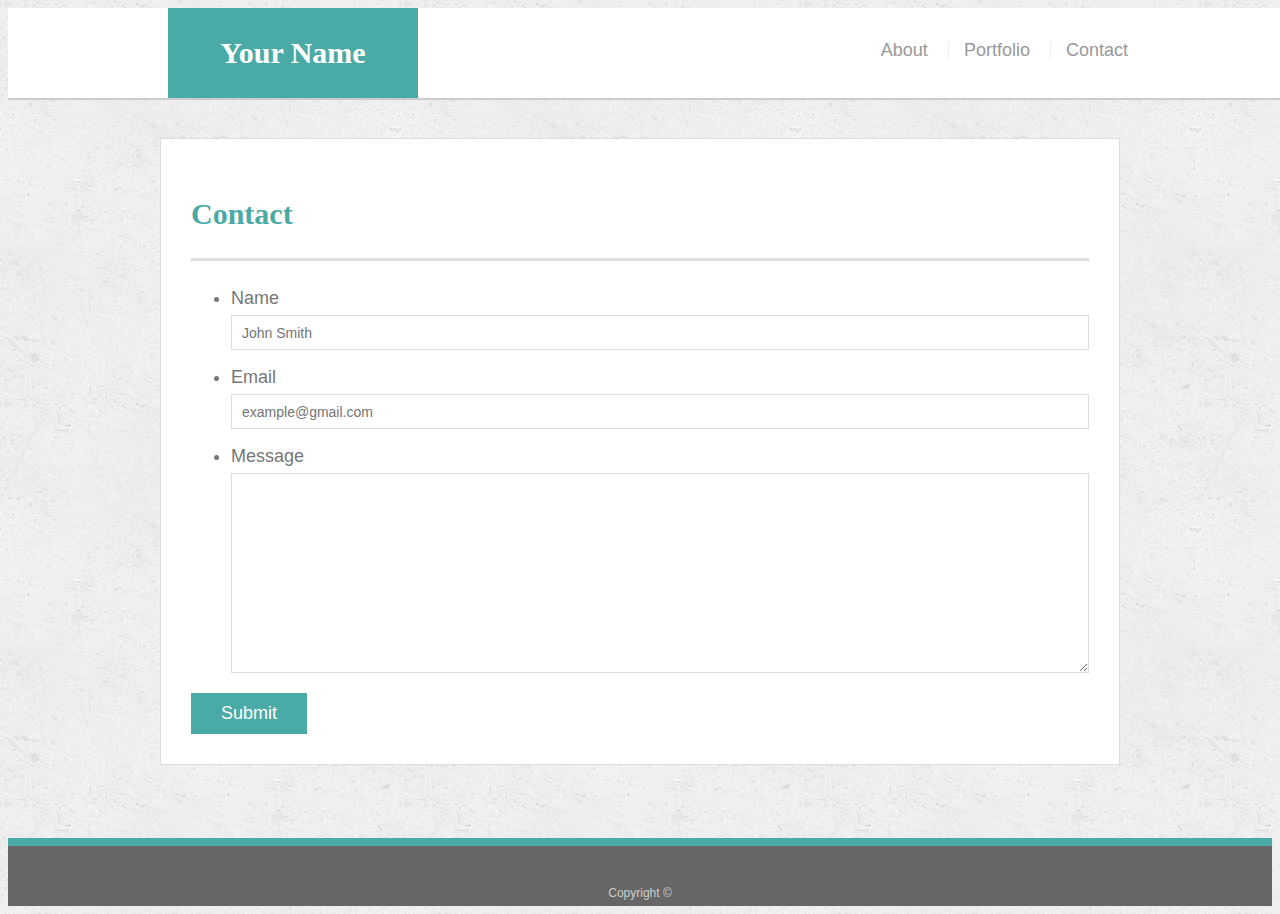
<file: contact.html>
<!doctype html>
<html lang="en-us">

<head>
  <meta charset="UTF-8">
  <title>Contact | Your Name</title>
  <link rel="stylesheet" type="text/css" href="assets/css/style.css">

  <integrity="sha384-ggOyR0iXCbMQv3Xipma34MD+dH/1fQ784/j6cY/iJTQUOhcWr7x9JvoRxT2MZw1T" crossorigin="anonymous">

</head>

<body>


  <header id="masthead">
    <div class="container">
      <a href="index.html" id="logo">Your Name</a>
      <nav>
        <a href="index.html">About</a>
        <a href="portfolio.html">Portfolio</a>
        <a href="contact.html">Contact</a>
      </nav>
    </div>
  </header>

  <div id="main-container" class="container">
    <section class="main-section">
      <h1>Contact</h1>

      <form id="contact-form">
        <ul>
          <li>
            <label for="name">Name</label>
            <input type="text" id="name" name="name" placeholder="John Smith" required="required">
          </li>
          <li>
            <label for="email">Email</label>
            <input type="email" id="email" name="email" placeholder="example@gmail.com" required="required">
          </li>
          <li>
            <label for="message">Message</label>
            <textarea id="message" name="message" required="required"></textarea>
          </li>
        </ul>
        <input type="submit">
      </form>

    </section>

  </div>

  <footer>
    <div class="container">
      Copyright &copy;
    </div>
  </footer>


</body>

</html>
</file>
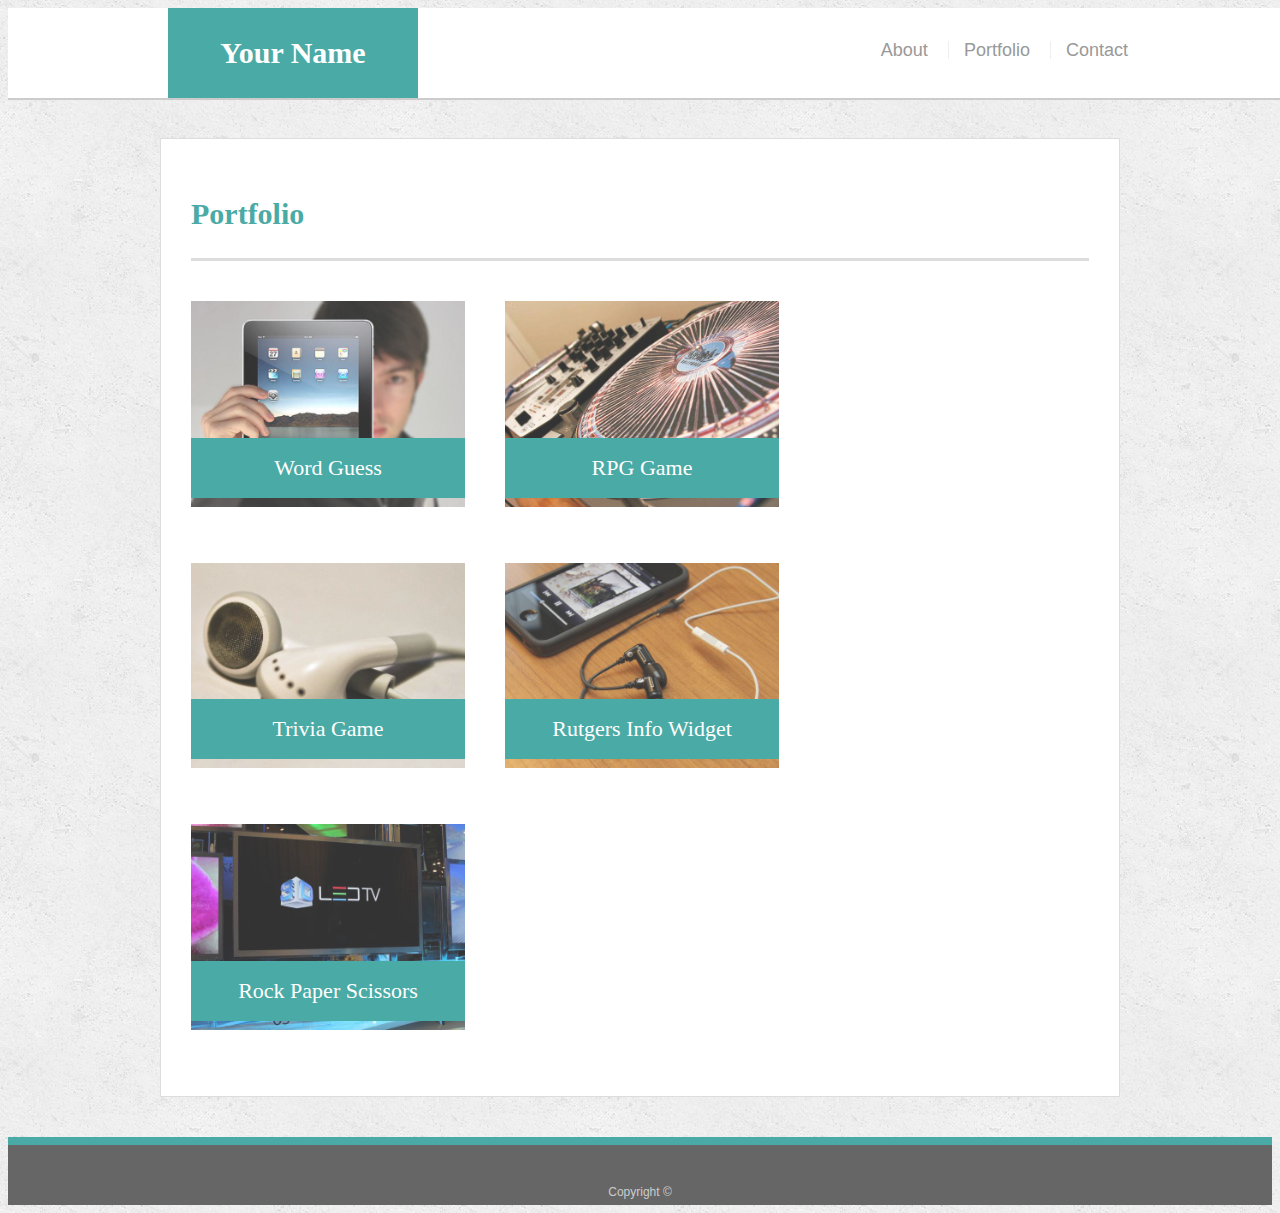
<file: portfolio.html>
<!doctype html>
<html lang="en-us">

<head>
  <meta charset="UTF-8">
  <title>Portfolio | Your Name</title>
  <link rel="stylesheet" type="text/css" href="assets/css/style.css">
</head>

<body>

  <header id="masthead">
    <div class="container">
      <a href="index.html" id="logo">Your Name</a>
      <nav>
        <a href="index.html">About</a>
        <a href="portfolio.html">Portfolio</a>
        <a href="contact.html">Contact</a>
      </nav>
    </div>
  </header>

  <div id="main-container" class="container">
    <section class="main-section">
      <h1>Portfolio</h1>


      <div class="work">
        <img src="assets/images/technics-q-c-640-480-1.jpg" alt="Word Guess">

        <h3>Word Guess</h3>
      </div>


      <div class="work">
        <img src="assets/images/technics-q-c-640-480-2.jpg" alt="RPG Game">

        <h3>RPG Game</h3>
      </div>


      <div class="work">
        <img src="assets/images/technics-q-c-640-480-5.jpg" alt="Trivia Game">

        <h3>Trivia Game</h3>
      </div>


      <div class="work">
        <img src="assets/images/technics-q-c-640-480-7.jpg" alt="Rutgers Info Widget">

        <h3>Rutgers Info Widget</h3>
      </div>


      <div class="work">
        <img src="assets/images/technics-q-c-640-480-9.jpg" alt="Rock Paper Scissors">

        <h3>Rock Paper Scissors</h3>
      </div>

    </section>

  </div>

  <footer>
    <div class="container">
      Copyright &copy;
    </div>
  </footer>
</body>

</html>
</file>
<file: assets/css/style.css>
body {
  font-family: Arial, "Helvetica Neue", Helvetica, sans-serif;
  font-size: 18px;
  line-height: 34px;
  color: #777777;
  background: url("../images/concrete_seamless.png");
}

* {
  box-sizing: border-box;
}

/* general */

.container {
  width: 100%;
  max-width: 960px;
  margin: 0 auto;
  clear: both;
}

h1,
h2,
h3,
p {
  margin-bottom: 20px;
}

p:last-child {
  margin-bottom: 0;
}

h1,
h2,
h3 {
  font-family: Georgia, Times, "Times New Roman", serif;
  font-weight: 700;
  color: #4aaaa5;
}

h1 {
  padding-bottom: 20px;
  font-size: 30px;
  line-height: 49px;
  border-bottom: 3px solid #dddddd;
}

h2,
h3 {
  font-size: 22px;
}

/* header */

#masthead {
  position: fixed;
  z-index: 99;
  width: 100%;
  margin: 0 0 30px;
  overflow: auto;
  color: #ffffff;
  background: #ffffff;
  border-bottom: 2px solid #cccccc;
}

#logo {
  float: left;
  width: 250px;
  height: 90px;
  font-family: Georgia, Times, "Times New Roman", serif;
  font-size: 30px;
  font-weight: 700;
  line-height: 90px;
  color: #ffffff;
  text-align: center;
  text-decoration: none;
  background: #4aaaa5;
}

nav {
  float: right;
  margin-top: 25px;
}

nav a {
  display: inline-block;
  padding-left: 15px;
  margin-left: 15px;
  line-height: 18px;
  color: #999;
  text-decoration: none;
  border-left: 1px solid #efefef;
}

nav a:first-child {
  border-left: 0 none;
}

/* footer */

footer {
  padding: 30px 0;
  clear: both;
  font-size: 12px;
  color: #ffffff;
  color: #cccccc;
  text-align: center;
  background: #666666;
  border-top: 8px solid #4aaaa5;
  height: 50px;
}

h3, h2 {
  padding-bottom: 20px;
  margin-bottom: 15px;
  line-height: 22px;
  border-bottom: 2px solid #eeeeee;
}

/* main */

#main-container {
  padding-top: 130px;
  min-height: calc(100vh - 70px);
}

.main-section {
  float: left;
  width: 100%;
  max-width: 960px;
  padding: 30px;
  margin: 0 0 40px;
  background: #ffffff;
  border: 1px solid #dddddd;
}

/* portfolio page */

.work {
  position: relative;
  float: left;
  width: 274px;
  margin: 20px 0 25px;
  overflow: auto;
}

.work:nth-child(even) {
  margin-right: 40px;
}

.work img {
  width: 100%;
  border: 0 none;
  opacity: 0.8;
}

.work h3 {
  position: absolute;
  bottom: 20px;
  width: 100%;
  padding: 15px;
  margin-bottom: 0;
  font-weight: 300;
  line-height: 30px;
  color: #ffffff;
  text-align: center;
  background: #4aaaa5;
  border-bottom: 0;
}

.auth-image {
  float: left;
  width: 200px;
  height: auto;
  margin-top: 10px;
  margin-right: 25px;
}

/* contact page */

#contact-form ul {
  margin-bottom: 20px;
}

#contact-form li {
  margin-bottom: 10px;
}

label,
input[type=text],
input[type=email],
textarea {
  display: block;
  width: 100%;
}

input[type=text],
input[type=email],
textarea {
  height: 35px;
  padding: 0 10px;
  font-size: 14px;
  border: 1px solid #dddddd;
}

textarea {
  height: 200px;
}

input[type=submit] {
  padding: 10px 30px;
  font-size: 18px;
  color: #ffffff;
  cursor: pointer;
  background: #4aaaa5;
  border: 0 none;
}
/*Portfolio page (missing a pic when I downloaded template provided)...playing with this a lot...trying to 
move these to one row a cellphone mode. When I use the inspector function it looks like its in one row, but 
in the browser its a hot mess. Connect with Me was not included with html template. I have downloaded 
and attempted to insert it back into the HTML code, but it got super messed up.*/
@media screen and (max-width: 980px) {
  .container {
    padding: 0 20px;
    max-width: 768px;
  }

  #main-container {
    padding-top: 130px;
  }

  .main-section {
    max-width: 420px;
  }

  .work {
    width: 100%;
  }

  .auth-image {
    width: 100%;
    margin-bottom: 20px;
  }
}
/*Portfolio page (missing a pic when I downloaded template provided)...playing with this a lot...trying to 
move these to one row a cellphone mode. When I use the inspector function it looks like its in one row, but in the browser its a hot mess. */
@media screen and (max-width: 768px) {
  .main-section, .sidebar {
    max-width: 100%;
  }
  .main-container {
    overflow: auto; 
  }

  .sidebar {
    margin-bottom: 40px;
  }

  .work {
    width: 47%;
    margin-bottom: 10px;
  }

  .work:nth-child(even) {
    margin-right: 0;
  }

  .work:nth-child(odd) {
    float: right;
  }

  .auth-image {
    width: 50%;
  }

  }

  /*contact page is all jacked up on this*/
  /*masthead: I'm having issues moving (about, portfolio, contact) underneath "Your Name"*/
  
  @media only screen and (max-width: 640px) {
    #masthead {
      position: static;
      margin-bottom: 20px;
    }

    header.container {
      padding: 0;
    }

    #main-container {
      padding-top: 0;
    }
    
    #logo {
      width: 100%;
    }

    nav {
      width:30%;
      padding-left: 0;
      margin-left: 0;
    }
  }
</file>
